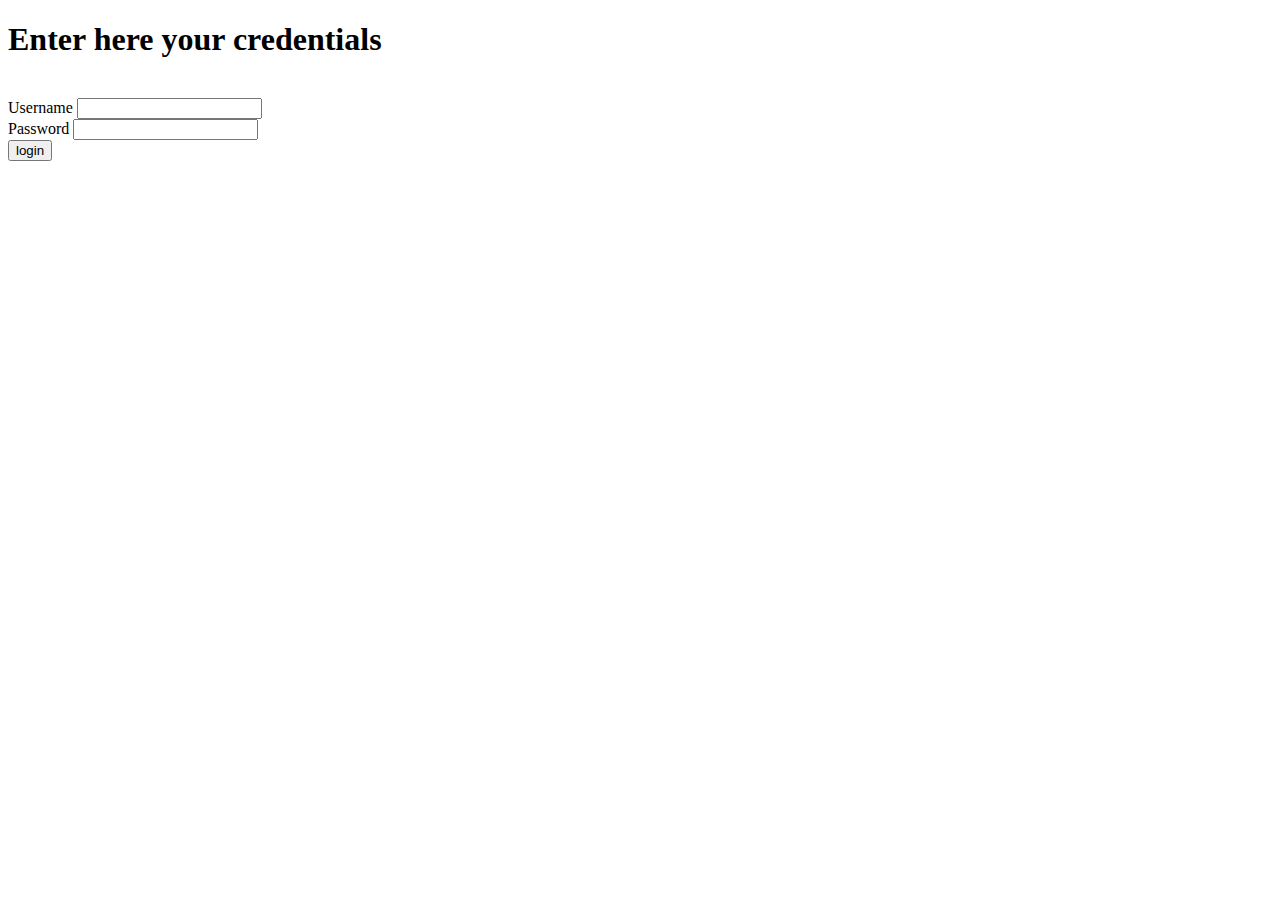
<file: Progetto-TIW-JS/src/main/webapp/index.html>
<!DOCTYPE html>
<html>
<head>
<meta charset="ISO-8859-1">
<title>Login page</title>
<link rel="stylesheet" type="text/css" media="all" href="mystyle.css" />
<link rel="preconnect" href="https://fonts.googleapis.com">
<link rel="preconnect" href="https://fonts.gstatic.com" crossorigin>
<link href="https://fonts.googleapis.com/css2?family=Inter:wght@200;300;700;900&display=swap" rel="stylesheet">

<script src="utils.js" charset="utf-8" defer></script>
<script src="loginManagement.js" charset="utf-8" defer></script>
</head>
<body>
	<div class="container" style="flex-direction: column">
		<h1 id="login-text">Enter here your credentials</h1>
		<br>
		<form class="login-form">
			<div class="input-container">
				<label for="username">Username</label> 
				<input type="text" name="userid"> <br>
			</div>
			<div class="input-container">
				<label for="password">Password</label> 
				<input type="password" name="pwd"><br>
			</div>
			<input class="button" type="button" value="login" id="loginbutton">
		</form>
		<!-- <h2>Each servlet checks the access rights</h2> -->
		<!-- <form action="#">
			userID: <input type="text" name="userid"> <br> password:
			<input type="password" name="pwd"><br> <input
				type="button" value="login" id="loginbutton">
		</form> -->
		<div id="errormessage" class="alertmessage"></div>

	</div>
</body>
</html>
</file>
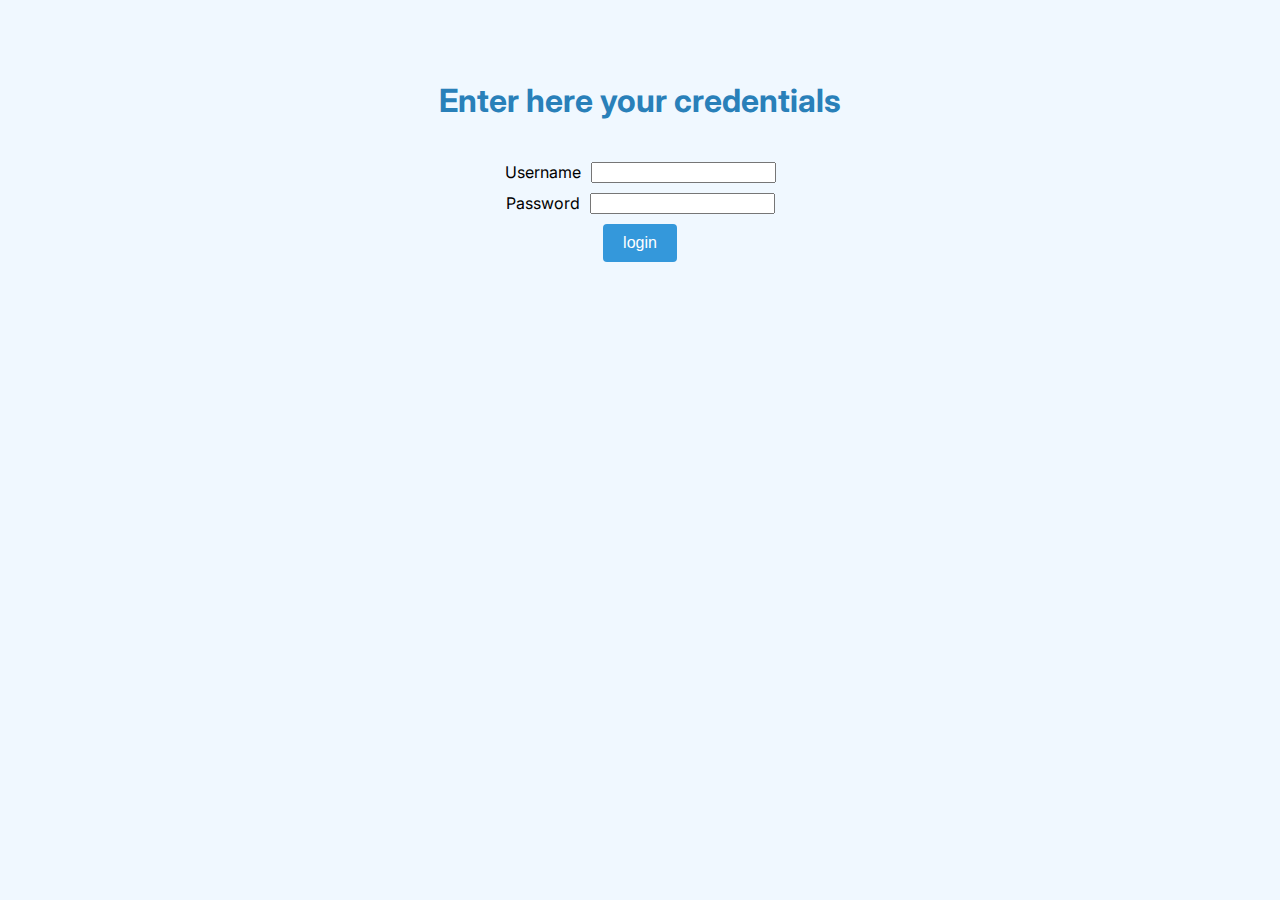
<file: Progetto-TIW-PureHTML/src/main/webapp/index.html>
<!DOCTYPE html>
<html>
<head>
<meta charset="ISO-8859-1">
<title>Login page</title>
<link rel="stylesheet" type="text/css" media="all" href="mystyle.css" />
<link rel="preconnect" href="https://fonts.googleapis.com">
<link rel="preconnect" href="https://fonts.gstatic.com" crossorigin>
<link href="https://fonts.googleapis.com/css2?family=Inter:wght@200;300;700;900&display=swap" rel="stylesheet">
</head>
<body class="page-transition">
	<div id="page-container" class="container"  style="flex-direction: column;" >
		<h1 id="login-text">Enter here your credentials</h1>
		<br>
		<form action="Login" method="POST" class="login-form">
			<div class="input-container">
				<label for="username">Username</label> 
				<input type="text" name="userid"> <br>
			</div>
			<div class="input-container">
				<label for="password">Password</label> 
				<input type="password" name="pwd"><br>
			</div>
			<input class="button" type="submit" value="login" id="loginbutton">
		</form>
	</div>
	<div id="errormessage" class="alertmessage"></div>
</body>
</html>
</file>
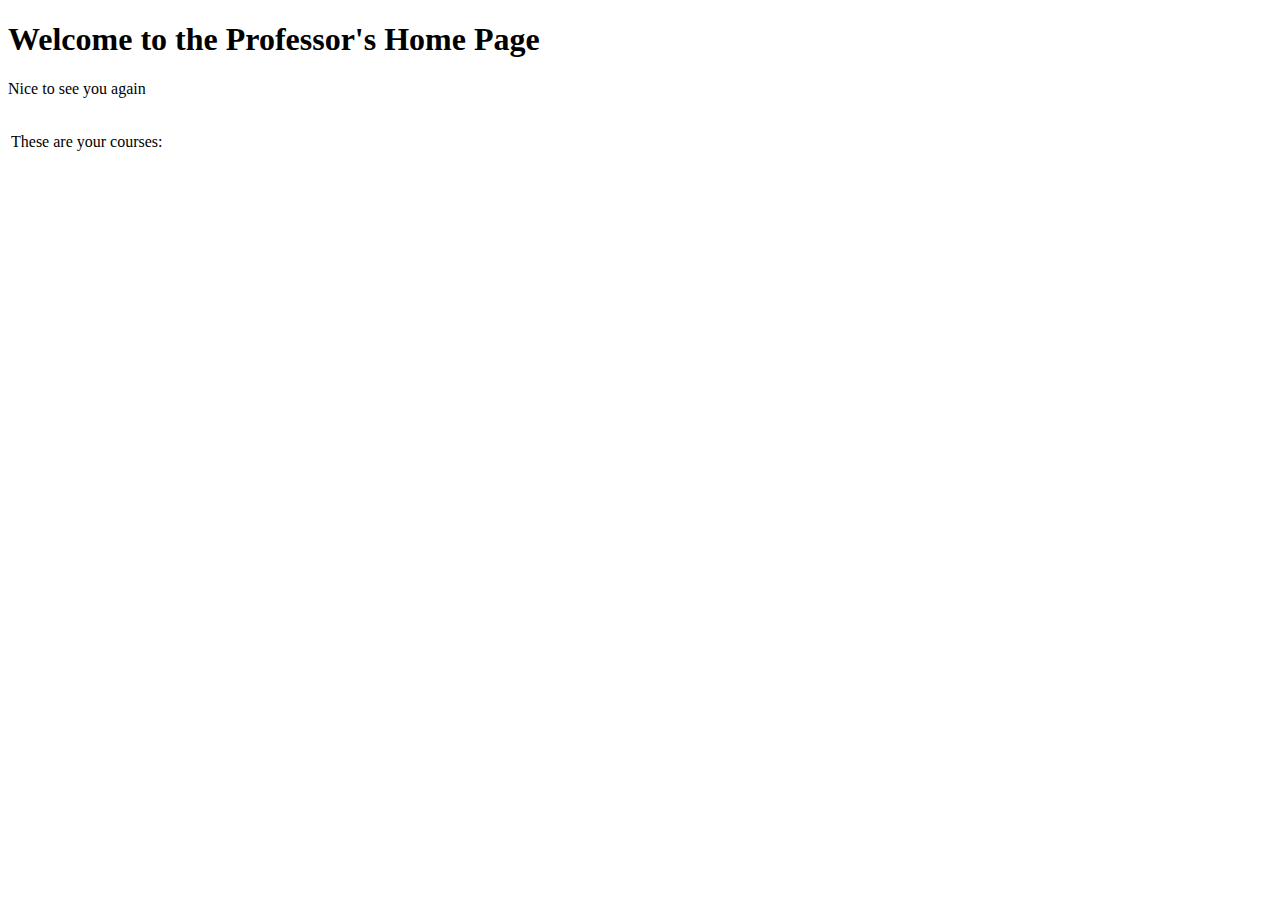
<file: Progetto-TIW-JS/src/main/webapp/HomeProfessor.html>
<!DOCTYPE html>
<html>
<head>
<meta charset="UTF-8">
<title>Professor's home</title>
<link rel="stylesheet" type="text/css" media="all" href="mystyle.css" />
<script src="homeProfessor.js" charset="utf-8" defer></script>
<script src="utils.js" charset="utf-8" defer></script>
</head>
<body>
<h1>Welcome to the Professor's Home Page</h1>
	<p>Nice to see you again <span id="id_nome"></span> <span id="id_cognome"></span></p>
	<div id="id_alert" class="alertmessage"></div>	
	<table>
		<tr>
			<td>
				<p>These are your courses:</p>
				<ul id="id_courses">
<!-- 					<li id="id_corso0"><a>analisi</a>
						<ul>
							<li><a>20/8/2023</a></li>
						</ul>
					</li> -->
				</ul>				
			</td>
		</tr>
		<tr>
			<td>
			<p><span id="id_registeredstudentsstring"></span></p>
			<table border="1" id="id_registeredstudentscontainer" class="boxed" style="visibility: hidden;">
					<thead>
						<tr> <th>Id number</th> <th>Name</th> <th>Surname</th> <th>E-mail</th> <th>Degree</th> <th>Mark</th> <th>Evaluation state</th></tr>
					</thead>
					<tbody id="id_registeredstudentscontainerbody">
						<!-- <tr>
							<td id="id_idnumber"></td>
							<td id="id_name"></td>
							<td id="id_surname"></td>
							<td id="id_email"></td>
							<td id="id_degree"></td>
							<td id="id_mark"></td>
							<td id="id_evaluationstate"></td>
							<td>
								<form id="id_modifybutton" action="#">
									<input type="hidden" name="appealDate">
									<input type="hidden" name="courseId">
									<input type="hidden" name="studentId">
									<input type="button" name="Modify" value="modify">
							 	</form>	
							</td>
						</tr> -->
					</tbody>
				</table>
			</td>
			
<!-- 			 <div class="boxed">
			 <p>Create a new message: </p>
			 <form id="id_expenseform" action="#">
			   <p> Title: <input type="title"  name="title" /> </p>
			   <p> Body: <input type="text" name="body"  /> </p>
						<p> Date: <input type="date" name="date" /> </p>
						<input name="topicid" type="hidden"	> 
						<input type="button" name="Submit" value="submit">
			 </form>
			 </div>
			<div id="id_msgcontainer">
			<p> </p>
			    <table class="boxed">
					<thead>
						<tr> <th>Title</th> <th>Body</th> <th>Date</th> </tr>
					</thead>
					<tbody id="id_msgcontainerbody">
						<tr>
							<td id="id_title"></td>
							<td id="id_body"></td>
							<td id="id_date"></td>
						</tr>
					</tbody>
				</table>
				</div> -->
		</tr>
	</table>
</body>
</html>
</file>
<file: Progetto-TIW-JS/src/main/webapp/mystyle.css>
.boxed {
	border: 1px solid black;
}

th.sortable {
	cursor: pointer;
}

.alertmessage{
	color: red;
	visibility: visible;
}
</file>
<file: Progetto-TIW-PureHTML/src/main/webapp/mystyle.css>
.page-transition{
	animation: fade-in 0.5s ease-in-out;
}
@keyframes fade-in {
  from {
    opacity: 0;
  }
  to {
    opacity: 1;
  }
}
body{
	background-color: aliceblue;
}
.boxed {
  border: 1px solid transparent;
  border-radius: 8px;
  background-color: lightblue;
  box-shadow: 0 0 10px rgba(0, 0, 0, 0.3);;
}
.button{
  display: inline-block;
  padding: 10px 20px;
  font-size: 16px;
  text-align: center;
  text-decoration: none;
  background-color: #3498db;
  color: white;
  border: none;
  border-radius: 4px;
  cursor: pointer;
  transition: background-color 0.3s ease;
}
.button:hover {
  /* background-color: #1f5f89; */
  background-color: #2980b9;
}
#login-text{
	color: #2980b9;
}
.login-form{
  display: flex;
  align-items: center;
  flex-direction: column;
} 
.input-container {
  display: flex;
  align-items: flex-start;
  margin-bottom: 10px;
}
label {
  margin-right: 10px;
}
input[type="button"][name="Modify"]{
  display: inline-block;
  padding: 8px 8px;
  font-size: 12px;
  text-align: center;
  text-decoration: none;
  background-color: #3498db;
  color: #ffffff;
  border: none;
  border-radius: 4px;
  cursor: pointer;
  transition: background-color 0.3s ease;
}
input[type="button"][name="Modify"]:hover{
	background-color: #2980b9;
	}
	
#buttonrow{
	display: flex;
}
#id_createreportbutton{
	padding-left: 5px;
}
#id_publishbutton{
	padding-right: 5px;
}
th a{
	color: #3498db;
	text-decoration: none;
}
th a:hover{
	color: #2980b9
}


li a{
	text-decoration: none;
	color: #3498db;
	font-size: 18px;
	font-weight: bolder;
}
li a:hover{
	color: #2980b9;
}
/* #id_registeredstudentscontainer {
	visibility: visible;
	background-color: lightblue;
	box-shadow: 0 0 10px rgba(0, 0, 0, 0.3);
} */

#id_reportdetailscontainer{
	margin: 10px;
    text-align: center;
}

.modifyevaluationbutton{
  display: inline-block;
  padding: 8px 8px;
  font-size: 12px;
  text-align: center;
  text-decoration: none;
  background-color: #3498db;
  color: #ffffff;
  border: none;
  border-radius: 4px;
  cursor: pointer;
  transition: background-color 0.3s ease;
  margin-left: 5px;
}
.modifyevaluationbutton:hover{
	background-color: #2980b9;
}

#id_modifyevaluationform{
	display: flex;
}
option{
	/* background-color: lightblue; */
	font-size: 12px;
}

th.sortable {
	cursor: pointer;
}
td, th {
  padding: 10px;
}

.alertmessage{
	text-align: center;
	padding-top: 5px;
	color: red;
	visibility: visible;
}

/* The Modal (background) */
.modal {
  display: none; /* Hidden by default */
  position: fixed; /* Stay in place */
  z-index: 1; /* Sit on top */
  padding-top: 100px; /* Location of the box */
  left: 0;
  top: 0;
  width: 100%; /* Full width */
  height: 100%; /* Full height */
  overflow: auto; /* Enable scroll if needed */
  background-color: rgb(0,0,0); /* Fallback color */
  background-color: rgba(0,0,0,0.4); /* Black w/ opacity */
}

/* Modal Content */
.modal-content {
  background-color: #fefefe;
  margin: auto;
  padding: 20px;
  border: 1px solid #888;
  width: 80%;
}

/* The Close Button */
.close {
  color: #aaaaaa;
  float: right;
  font-size: 28px;
  font-weight: bold;
}

.close:hover,
.close:focus {
  color: #000;
  text-decoration: none;
  cursor: pointer;
}
.container {
  display: flex;
  align-items: center;
  justify-content: center;
  font-family: 'Inter', sans-serif;
  margin-top: 60px;
  
}

.column {
  display: flex;
  flex-direction: column;
  width: auto;
  align-items: center;
}
#logitem {
	display: flex;
	justify-content: space-between;
	font-family: 'Inter', sans-serif;
	padding-right: 5px;
	background-color: #3498db;
	/* background-color: lightblue; */
	padding: 10px;
	align-items: center;
	position: fixed;
	top: 0;
	left: 0;
	right: 0;
	z-index: 9999;}

#user{
	padding-right: 5px;
	font-size: 20px;
	color: white;
}
</file>
